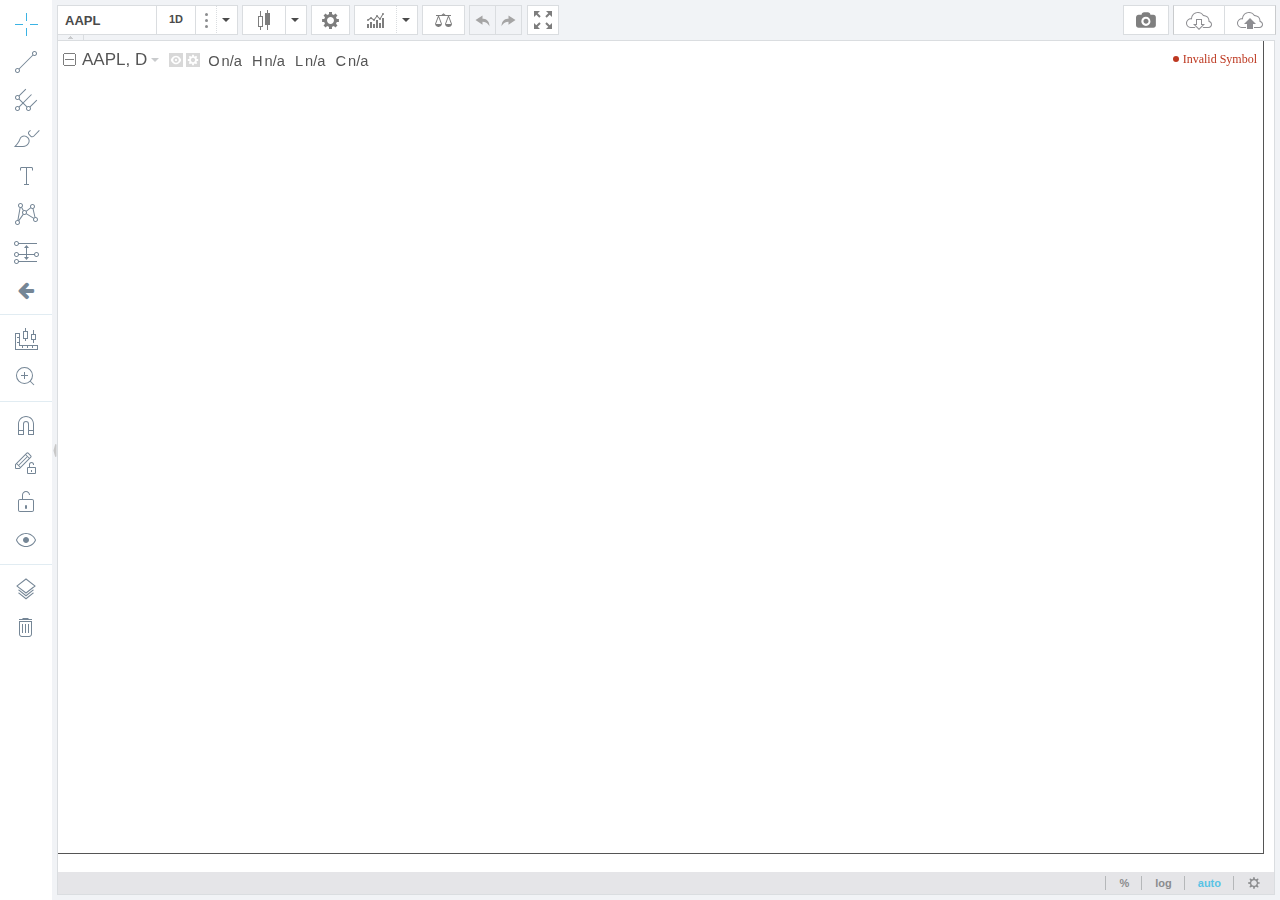
<file: tradingview/index.html>
<!DOCTYPE HTML>
<html>
	<head>

		<title>TradingView Charting Library demo</title>

		<!-- Fix for iOS Safari zooming bug -->
		<meta name="viewport" content="width=device-width,initial-scale=1.0,maximum-scale=1.0,minimum-scale=1.0">
		<meta http-equiv="X-UA-Compatible" content="IE=Edge">

		<script type="text/javascript" src="charting_library/charting_library.min.js"></script>
		<script type="text/javascript" src="datafeeds/udf/dist/polyfills.js"></script>
		<script type="text/javascript" src="datafeeds/udf/dist/bundle.js"></script>

		<script type="text/javascript">

            function getParameterByName(name) {
                name = name.replace(/[\[]/, "\\[").replace(/[\]]/, "\\]");
                var regex = new RegExp("[\\?&]" + name + "=([^&#]*)"),
                        results = regex.exec(location.search);
                return results === null ? "" : decodeURIComponent(results[1].replace(/\+/g, " "));
            }

			TradingView.onready(function()
			{
				var widget = window.tvWidget = new TradingView.widget({
					// debug: true, // uncomment this line to see Library errors and warnings in the console
					fullscreen: true,
					symbol: 'AAPL',
					interval: 'D',
					container_id: "tv_chart_container",
					//	BEWARE: no trailing slash is expected in feed URL
					datafeed: new Datafeeds.UDFCompatibleDatafeed("https://demo_feed.tradingview.com"),
					library_path: "charting_library/",
					locale: getParameterByName('lang') || "en",
					//	Regression Trend-related functionality is not implemented yet, so it's hidden for a while
					drawings_access: { type: 'black', tools: [ { name: "Regression Trend" } ] },
					disabled_features: ["use_localstorage_for_settings"],
					enabled_features: ["study_templates"],
					charts_storage_url: 'http://saveload.tradingview.com',
                    charts_storage_api_version: "1.1",
					client_id: 'tradingview.com',
					user_id: 'public_user_id'
				});
			});

		</script>

	</head>

	<body style="margin:0px;">
		<div id="tv_chart_container"></div>
	</body>

</html>
</file>
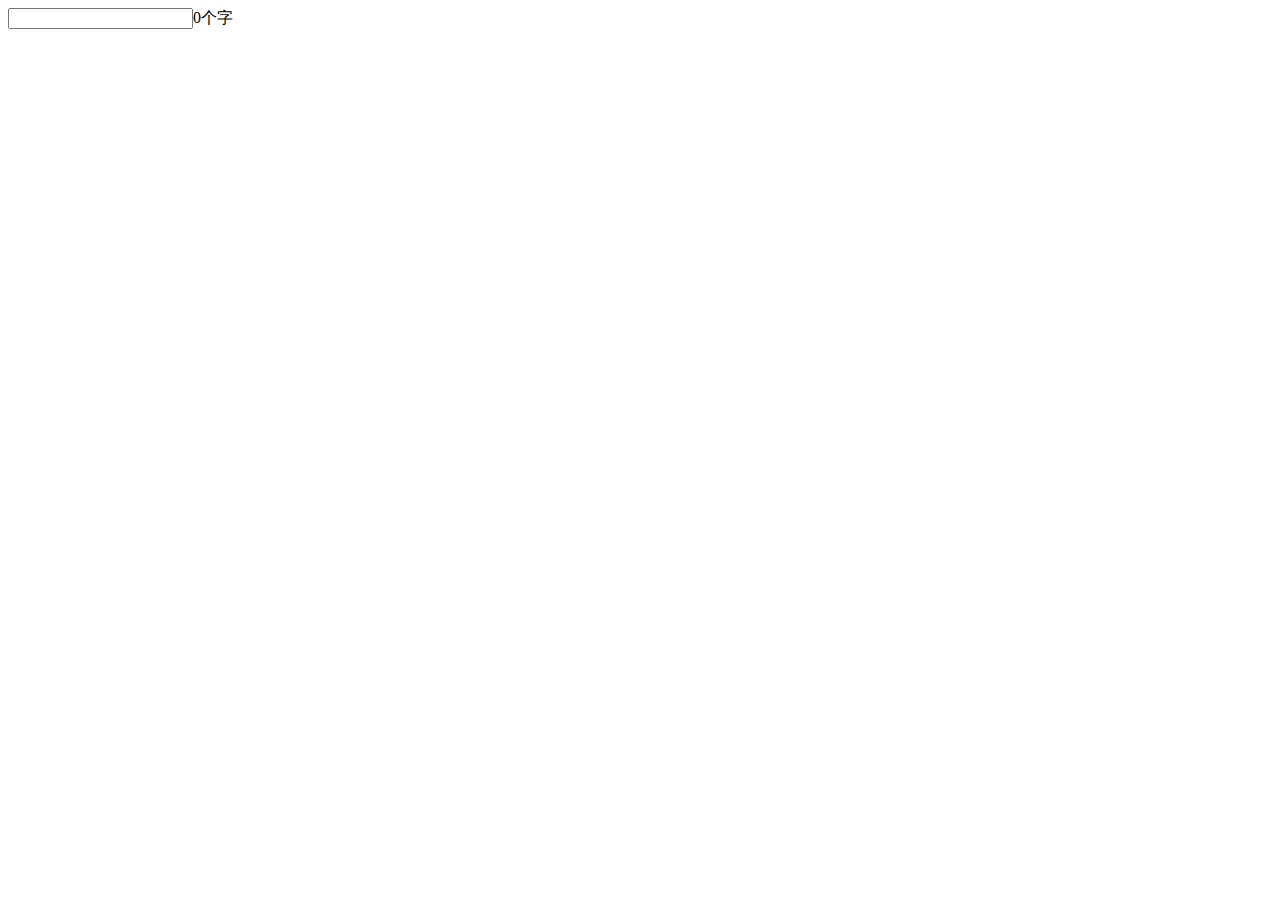
<file: package.html>
<!DOCTYPE html>
<html lang="en">
<head>
    <meta charset="utf-8">
    <title></title>
    <script type="text/javascript" src="http://code.jquery.com/jquery-1.9.1.min.js"></script>
</head>
<body>
<input type="text" id="J_input">
<script type="text/javascript">
//    $(function(){
//        var input = $('#J_input');
//        function getNum(){
//            var num = input.val().length;
//            return num;
//        }
//        //渲染元素
//        function render(){
//            var num = getNum();
//            var numRus = $("#numRes").length;
//            if(numRus == 0){
//                input.after("<span id='numRes'></span>");
//            }
//            $("#numRes").html(num+"个字");
//        }
//        //监听
//        input.on("keyup",function(){
//            render()
//        });
//        //初始化
//        render();
//    });
    var textCount = {
        input:null,
        init:function(config){
            this.input = $(config.id);
            this.bind();
            //这边范围对应的对象，可以实现链式调用
            return this;
        },
        bind:function() {
            var self = this;
            this.input.on("keyup", function () {
                self.render();
            })
        },
        render:function(){//初始化
            var num = this.getNum();
            var numRus = $("#numRes").length;
            if(numRus == 0){
                this.input.after("<span id='numRes'></span>");
            }
            $("#numRes").html(num+"个字");
        },
        getNum:function(){
            var num = this.input.val().length;
            return num;
        }
    };
    $(function(){
        textCount.init({id:"#J_input"}).render();
    })
</script>
</body>
</html>
</file>
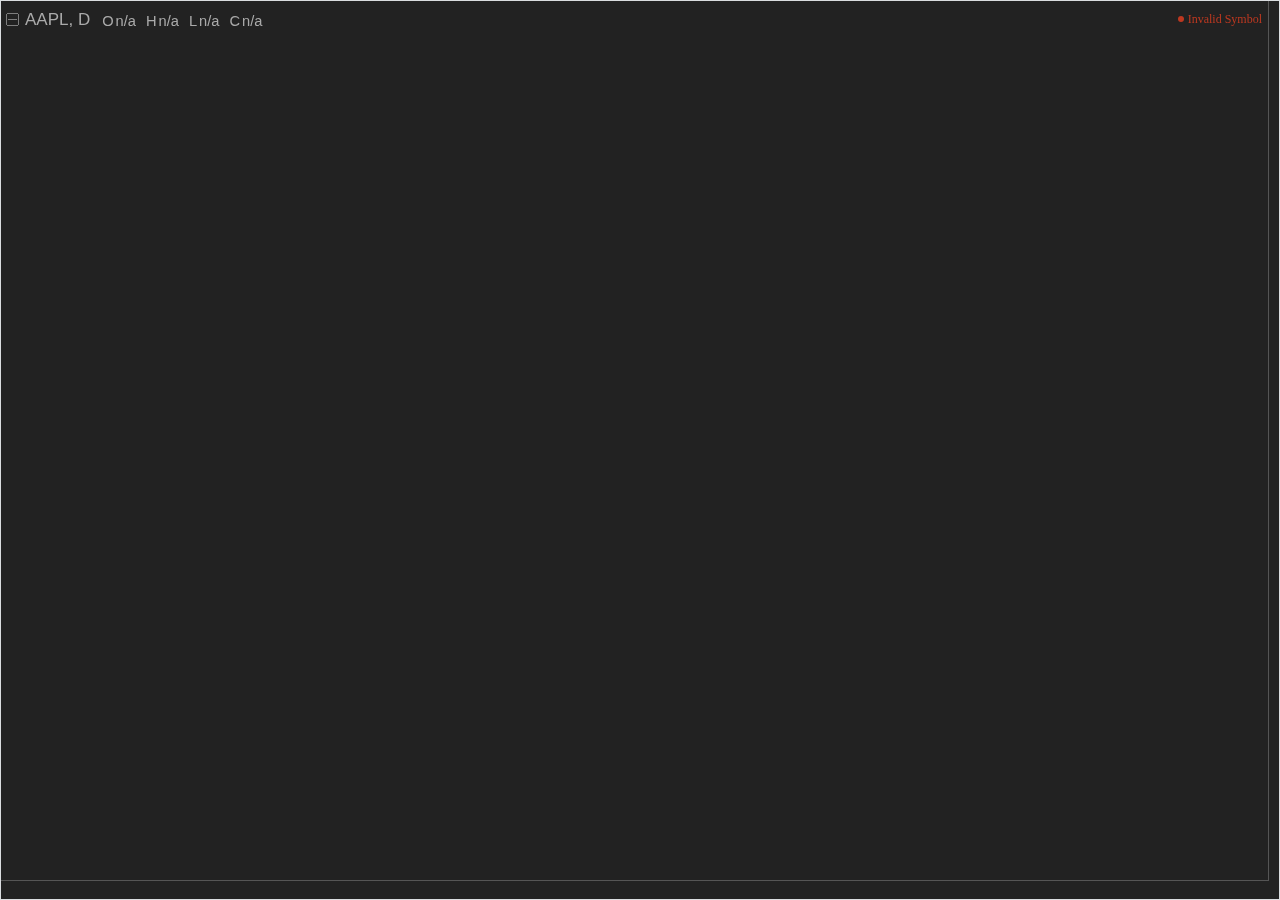
<file: tradingview/mobile_black.html>
<!DOCTYPE html>
<html>
	<head>

		<title>TradingView Charting Library demo -- Mobile (black)</title>

		<!-- Fix for iOS Safari zooming bug -->
		<meta name="viewport" content="width=device-width,initial-scale=1.0,maximum-scale=1.0,minimum-scale=1.0">
		<meta http-equiv="X-UA-Compatible" content="IE=Edge">

		<script type="text/javascript" src="charting_library/charting_library.min.js"></script>
		<script type="text/javascript" src="datafeeds/udf/dist/polyfills.js"></script>
		<script type="text/javascript" src="datafeeds/udf/dist/bundle.js"></script>

		<script type="text/javascript">

			function getParameterByName(name) {
			    name = name.replace(/[\[]/, "\\[").replace(/[\]]/, "\\]");
			    var regex = new RegExp("[\\?&]" + name + "=([^&#]*)"),
			            results = regex.exec(location.search);
			    return results === null ? "" : decodeURIComponent(results[1].replace(/\+/g, " "));
			}

			TradingView.onready(function()
			{
				var widget = new TradingView.widget({
					fullscreen: true,
					symbol: 'AAPL',
					interval: 'D',
					container_id: "tv_chart_container",
					//	BEWARE: no trailing slash is expected in feed URL
					datafeed: new Datafeeds.UDFCompatibleDatafeed("https://demo_feed.tradingview.com"),
					library_path: "charting_library/",
					locale: getParameterByName('lang') || "en",
					//	Regression Trend-related functionality is not implemented yet, so it's hidden for a while
					drawings_access: { type: 'black', tools: [ { name: "Regression Trend" } ] },
					disabled_features: ["use_localstorage_for_settings"],
					preset: "mobile",
					overrides: {
						"paneProperties.background": "#222222",
                        "paneProperties.vertGridProperties.color": "#454545",
                        "paneProperties.horzGridProperties.color": "#454545",
						"symbolWatermarkProperties.transparency": 90,
						"scalesProperties.textColor" : "#AAA"
					}
				});
			})

		</script>

	</head>

	<body style="margin:0px;">
		<div id="tv_chart_container"></div>
	</body>

</html>
</file>
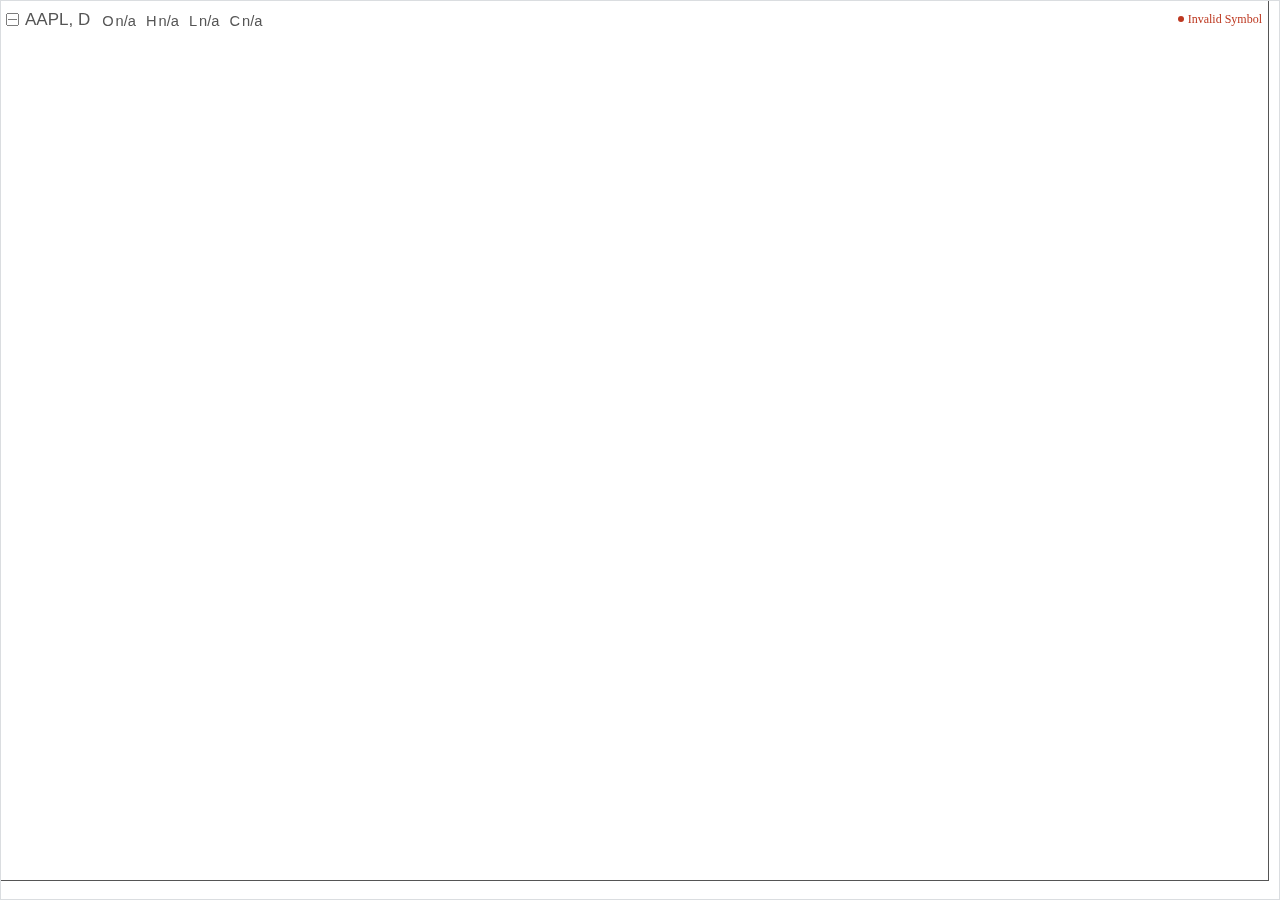
<file: tradingview/mobile_white.html>
<!DOCTYPE html>
<html>
	<head>

		<title>TradingView Charting Library demo -- Mobile (white)</title>

		<!-- Fix for iOS Safari zooming bug -->
		<meta name="viewport" content="width=device-width,initial-scale=1.0,maximum-scale=1.0,minimum-scale=1.0">
		<meta http-equiv="X-UA-Compatible" content="IE=Edge">

		<script type="text/javascript" src="charting_library/charting_library.min.js"></script>
		<script type="text/javascript" src="datafeeds/udf/dist/polyfills.js"></script>
		<script type="text/javascript" src="datafeeds/udf/dist/bundle.js"></script>

		<script type="text/javascript">

			TradingView.onready(function()
			{
				var widget = new TradingView.widget({
					fullscreen: true,
					symbol: 'AAPL',
					interval: 'D',
					container_id: "tv_chart_container",
					//	BEWARE: no trailing slash is expected in feed URL
					datafeed: new Datafeeds.UDFCompatibleDatafeed("https://demo_feed.tradingview.com"),
					library_path: "charting_library/",
					locale: "en",
					//	Regression Trend-related functionality is not implemented yet, so it's hidden for a while
					drawings_access: { type: 'black', tools: [ { name: "Regression Trend" } ] },
					disabled_features: ["use_localstorage_for_settings"],
					preset: "mobile"
				});
			})

		</script>

	</head>

	<body style="margin:0px;">
		<div id="tv_chart_container"></div>
	</body>

</html>
</file>
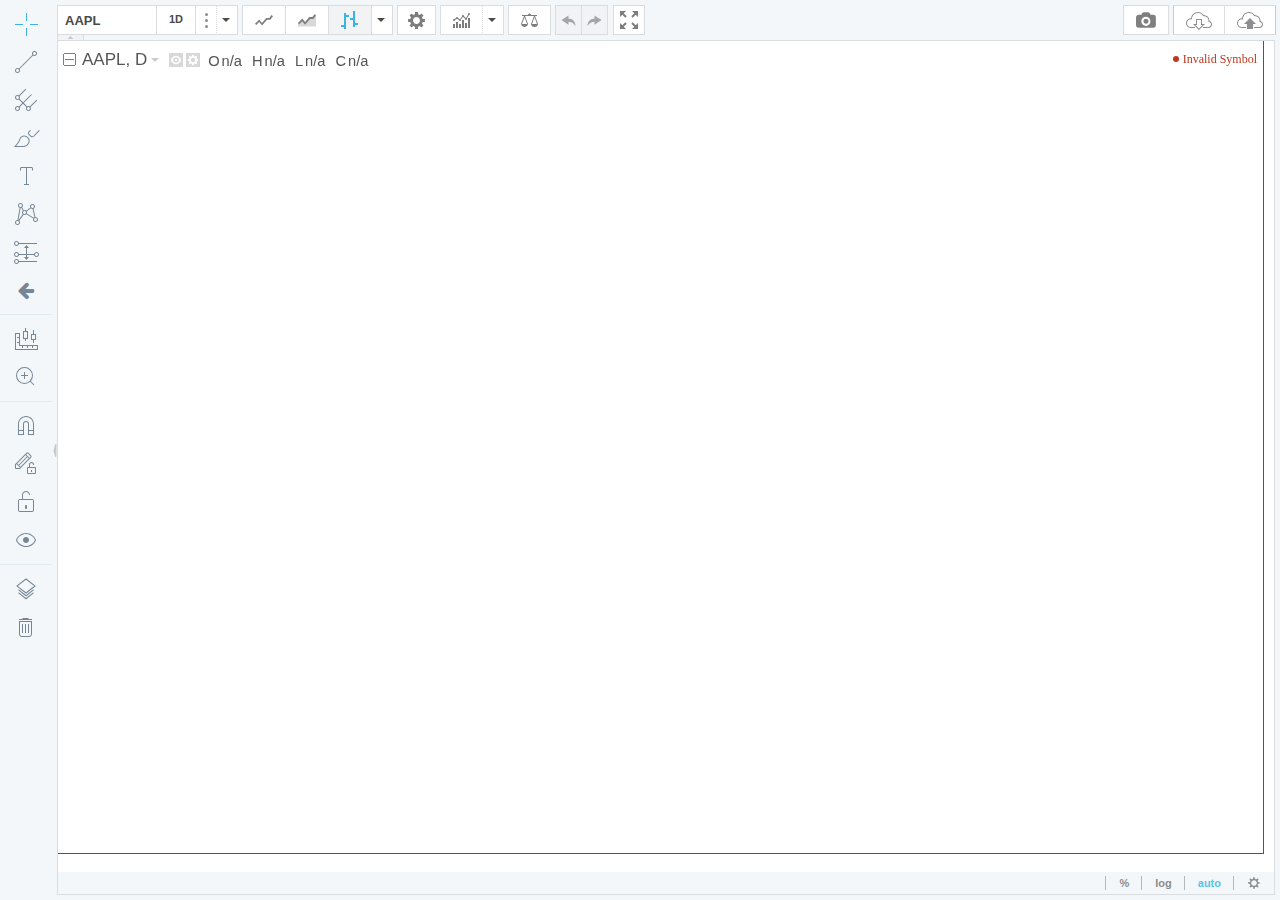
<file: tradingview/test.html>
<!DOCTYPE html>
<html>
	<head>

		<title>TradingView Charting Library demo -- testing mess</title>

		<!-- Fix for iOS Safari zooming bug -->
		<meta name="viewport" content="width=device-width,initial-scale=1.0,maximum-scale=1.0,minimum-scale=1.0">
		<meta http-equiv="X-UA-Compatible" content="IE=Edge">

		<script type="text/javascript" src="charting_library/charting_library.min.js"></script>
		<script type="text/javascript" src="datafeeds/udf/dist/polyfills.js"></script>
		<script type="text/javascript" src="datafeeds/udf/dist/bundle.js"></script>

		<script type="text/javascript">

			var referenceChart = {"layout":"s","charts":[{"panes":[{"sources":[{"type":"MainSeries","id":"cd230b4c-d534-4aac-85f0-78a9238e6aa9","state":{"style":1,"esdShowDividends":true,"esdShowSplits":true,"esdShowEarnings":true,"esdShowBreaks":false,"esdBreaksStyle":{"color":"#E2745B","style":2,"width":1},"esdFlagSize":2,"showCountdown":true,"showInDataWindow":true,"showLastValue":true,"visible":true,"silentIntervalChange":false,"showPriceLine":true,"priceLineWidth":1,"lockScale":false,"minTick":"default","extendedHours":false,"sessVis":false,"candleStyle":{"upColor":"#6ba583","downColor":"#d75442","drawWick":true,"drawBorder":true,"borderColor":"#378658","borderUpColor":"#225437","borderDownColor":"#5b1a13","wickColor":"#737375","barColorsOnPrevClose":false},"hollowCandleStyle":{"upColor":"#6ba583","downColor":"#d75442","drawWick":true,"drawBorder":true,"borderColor":"#378658","borderUpColor":"#225437","borderDownColor":"#5b1a13","wickColor":"#737375"},"haStyle":{"upColor":"#6ba583","downColor":"#d75442","drawWick":true,"drawBorder":true,"borderColor":"#378658","borderUpColor":"#225437","borderDownColor":"#5b1a13","wickColor":"#737375","barColorsOnPrevClose":false},"barStyle":{"upColor":"#6ba583","downColor":"#d75442","barColorsOnPrevClose":false,"dontDrawOpen":false},"lineStyle":{"color":"#3C78D8","linestyle":0,"linewidth":1,"priceSource":"close","styleType":2},"areaStyle":{"color1":"#606090","color2":"#01F6F5","linecolor":"#0094FF","linestyle":0,"linewidth":1,"priceSource":"close","transparency":50},"priceAxisProperties":{"autoScale":true,"autoScaleDisabled":false,"percentage":false,"percentageDisabled":false,"log":false,"logDisabled":false,"showSymbolLabels":false},"renkoStyle":{"upColor":"#6ba583","downColor":"#d75442","borderUpColor":"#225437","borderDownColor":"#5b1a13","upColorProjection":"#4ad6be","downColorProjection":"#d649cf","borderUpColorProjection":"#225437","borderDownColorProjection":"#5b1a13","inputs":{"source":"close","boxSize":3,"style":"ATR","atrLength":14},"inputInfo":{"source":{"name":"Source"},"boxSize":{"name":"Box size"},"style":{"name":"Style"},"atrLength":{"name":"ATR Length"}}},"pbStyle":{"upColor":"#6ba583","downColor":"#d75442","borderUpColor":"#225437","borderDownColor":"#5b1a13","upColorProjection":"#4ad6be","downColorProjection":"#d649cf","borderUpColorProjection":"#225437","borderDownColorProjection":"#5b1a13","inputs":{"source":"close","lb":3},"inputInfo":{"source":{"name":"Source"},"lb":{"name":"Number of line"}}},"kagiStyle":{"upColor":"#6ba583","downColor":"#d75442","upColorProjection":"#4ad6be","downColorProjection":"#d649cf","inputs":{"source":"close","reversalAmount":1},"inputInfo":{"source":{"name":"Source"},"reversalAmount":{"name":"Reversal amount"}}},"pnfStyle":{"upColor":"#6ba583","downColor":"#d75442","upColorProjection":"#4ad6be","downColorProjection":"#d649cf","inputs":{"sources":"HL","reversalAmount":3,"boxSize":1,"style":"ATR","atrLength":14},"inputInfo":{"sources":{"name":"Source"},"boxSize":{"name":"Box size"},"reversalAmount":{"name":"Reversal amount"},"style":{"name":"Style"},"atrLength":{"name":"ATR Length"}}},"symbol":"NasdaqNM:AAPL","timeframe":"","onWidget":false,"interval":"D","shortName":"AAPL"},"zorder":-1},{"type":"Study","id":"546650f5-c32f-4eb6-8770-c304e5bb3e4d","state":{"styles":{"vol":{"linestyle":0,"linewidth":1,"plottype":5,"trackPrice":false,"transparency":65,"visible":true,"color":"#000080","histogramBase":0,"joinPoints":false,"title":"Volume MA"},"vol_ma":{"linestyle":0,"linewidth":1,"plottype":4,"trackPrice":false,"transparency":65,"visible":true,"color":"#0496FF","histogramBase":0,"joinPoints":false,"title":"Volume"}},"precision":"default","palettes":{"volumePalette":{"colors":{"0":{"color":"#FF0000","width":1,"style":0,"name":"Color 0"},"1":{"color":"#008000","width":1,"style":0,"name":"Color 1"}}}},"inputs":{"0":{"id":"showMA","name":"showMA","defval":false,"type":"bool"},"showMA":true},"bands":{},"area":{},"graphics":{},"showInDataWindow":true,"showLastValue":true,"visible":true,"showStudyArguments":true,"plots":{"0":{"id":"vol","type":"line"},"1":{"id":"volumePalette","palette":"volumePalette","target":"vol","type":"colorer"},"2":{"id":"vol_ma","type":"line"}},"_metainfoVersion":15,"isTVScript":false,"isTVScriptStub":false,"is_hidden_study":false,"transparency":65,"description":"Volume","shortDescription":"Volume","is_price_study":false,"id":"Volume@tv-basicstudies","shortId":"Volume","packageId":"tv-basicstudies","version":"1","fullId":"Volume@tv-basicstudies-1","productId":"tv-basicstudies","name":"Volume@tv-basicstudies"},"zorder":-2,"metaInfo":{"palettes":{"volumePalette":{"colors":{"0":{"name":"Color 0"},"1":{"name":"Color 1"}}}},"inputs":[{"id":"showMA","name":"showMA","defval":false,"type":"bool"}],"plots":[{"id":"vol","type":"line"},{"id":"volumePalette","palette":"volumePalette","target":"vol","type":"colorer"},{"id":"vol_ma","type":"line"}],"graphics":{},"defaults":{"styles":{"vol":{"linestyle":0,"linewidth":1,"plottype":5,"trackPrice":false,"transparency":65,"visible":true,"color":"#000080"},"vol_ma":{"linestyle":0,"linewidth":1,"plottype":4,"trackPrice":false,"transparency":65,"visible":true,"color":"#0496FF"}},"precision":0,"palettes":{"volumePalette":{"colors":{"0":{"color":"#FF0000","width":1,"style":0},"1":{"color":"#008000","width":1,"style":0}}}},"inputs":{"showMA":true}},"_metainfoVersion":15,"isTVScript":false,"isTVScriptStub":false,"is_hidden_study":false,"transparency":65,"styles":{"vol":{"title":"Volume MA","histogramBase":0},"vol_ma":{"title":"Volume","histogramBase":0}},"description":"Volume","shortDescription":"Volume","is_price_study":false,"id":"Volume@tv-basicstudies-1","shortId":"Volume","packageId":"tv-basicstudies","version":"1","fullId":"Volume@tv-basicstudies-1","productId":"tv-basicstudies","name":"Volume@tv-basicstudies"}},{"type":"LineToolTrendLine","id":"50c72b6a-f18d-4381-8c0e-7132e750e222","state":{"clonable":true,"linecolor":"#ff0000","linewidth":4,"linestyle":0,"extendLeft":false,"extendRight":false,"leftEnd":0,"rightEnd":0,"font":"Verdana","textcolor":"#157760","fontsize":12,"bold":false,"italic":false,"snapTo45Degrees":true,"alwaysShowStats":false,"showPriceRange":false,"showBarsRange":false,"showDateTimeRange":false,"showDistance":false,"showAngle":false,"frozen":false,"visible":true,"symbol":"NasdaqNM:AAPL","symbolInfo":{"listed_exchange":{},"short_name":"AAPL"},"interval":"D"},"points":[{"time_t":1407402000,"offset":0,"price":16.54324809951624},{"time_t":1408525200,"offset":0,"price":16.68677263303386}],"zorder":-3,"ownerSource":"cd230b4c-d534-4aac-85f0-78a9238e6aa9"},{"type":"LineToolTrendLine","id":"31c823ba-d91f-402d-8ec5-d002764db616","state":{"clonable":true,"linecolor":"#159980","linewidth":4,"linestyle":0,"extendLeft":false,"extendRight":false,"leftEnd":0,"rightEnd":0,"font":"Verdana","textcolor":"#157760","fontsize":12,"bold":false,"italic":false,"snapTo45Degrees":true,"alwaysShowStats":false,"showPriceRange":false,"showBarsRange":false,"showDateTimeRange":false,"showDistance":false,"showAngle":false,"frozen":false,"visible":true,"symbol":"NasdaqNM:AAPL","symbolInfo":{"listed_exchange":{},"short_name":"AAPL"},"interval":"D"},"points":[{"time_t":1408525200,"offset":0,"price":16.689205252246026},{"time_t":1409821200,"offset":0,"price":17.348445058742225}],"zorder":-4,"ownerSource":"cd230b4c-d534-4aac-85f0-78a9238e6aa9"},{"type":"LineToolTrendLine","id":"6a08c404-87bf-4e8f-ad49-314eb6fce6aa","state":{"clonable":true,"linecolor":"#ff0000","linewidth":4,"linestyle":0,"extendLeft":false,"extendRight":false,"leftEnd":0,"rightEnd":0,"font":"Verdana","textcolor":"#157760","fontsize":12,"bold":false,"italic":false,"snapTo45Degrees":true,"alwaysShowStats":false,"showPriceRange":false,"showBarsRange":false,"showDateTimeRange":false,"showDistance":false,"showAngle":false,"frozen":false,"visible":true,"symbol":"NasdaqNM:AAPL","symbolInfo":{"listed_exchange":{},"short_name":"AAPL"},"interval":"D"},"points":[{"time_t":1410426000,"offset":0,"price":16.830297166551485},{"time_t":1408698000,"offset":0,"price":16.241603317208018}],"zorder":-5,"ownerSource":"cd230b4c-d534-4aac-85f0-78a9238e6aa9"},{"type":"LineToolTrendLine","id":"06643592-a0a3-46c0-8714-848efc7c90df","state":{"clonable":true,"linecolor":"#159980","linewidth":4,"linestyle":0,"extendLeft":false,"extendRight":false,"leftEnd":0,"rightEnd":0,"font":"Verdana","textcolor":"#157760","fontsize":12,"bold":false,"italic":false,"snapTo45Degrees":true,"alwaysShowStats":false,"showPriceRange":false,"showBarsRange":false,"showDateTimeRange":false,"showDistance":false,"showAngle":false,"frozen":false,"visible":true,"symbol":"NasdaqNM:AAPL","symbolInfo":{"listed_exchange":{},"short_name":"AAPL"},"interval":"D"},"points":[{"time_t":1407488400,"offset":0,"price":15.60912232204561},{"time_t":1408698000,"offset":0,"price":16.246468555632344}],"zorder":-6,"ownerSource":"cd230b4c-d534-4aac-85f0-78a9238e6aa9"},{"type":"Study","id":"aef08fdc-2f28-4279-8552-2ac6afb4c267","state":{"styles":{"plot_0":{"linestyle":0,"linewidth":1,"plottype":0,"trackPrice":false,"transparency":35,"visible":true,"color":"#FF0000","histogramBase":0,"joinPoints":false,"title":"Short"},"plot_1":{"linestyle":0,"linewidth":1,"plottype":0,"trackPrice":false,"transparency":35,"visible":true,"color":"#008000","histogramBase":0,"joinPoints":false,"title":"Long"},"plot_2":{"linestyle":0,"linewidth":4,"plottype":3,"trackPrice":false,"transparency":35,"visible":true,"color":"#000080","histogramBase":0,"joinPoints":false,"title":"Crosses"}},"precision":"default","inputs":{"0":{"id":"in_0","name":"Short","defval":9,"type":"integer","min":1,"max":1000000000000},"1":{"id":"in_1","name":"Long","defval":26,"type":"integer","min":1,"max":1000000000000},"in_0":9,"in_1":26},"palettes":{},"bands":{},"area":{},"graphics":{},"showInDataWindow":true,"showLastValue":true,"visible":true,"showStudyArguments":true,"plots":{"0":{"id":"plot_0","type":"line"},"1":{"id":"plot_1","type":"line"},"2":{"id":"plot_2","type":"line"}},"_metainfoVersion":23,"isTVScript":false,"isTVScriptStub":false,"is_hidden_study":false,"description":"MA Cross","shortDescription":"MA Cross","is_price_study":true,"id":"MA Cross@tv-basicstudies","shortId":"MA Cross","packageId":"tv-basicstudies","version":"1","fullId":"MA Cross@tv-basicstudies-1","productId":"tv-basicstudies","name":"MA Cross@tv-basicstudies"},"zorder":-7,"metaInfo":{"palettes":{},"inputs":[{"id":"in_0","name":"Short","defval":9,"type":"integer","min":1,"max":1000000000000},{"id":"in_1","name":"Long","defval":26,"type":"integer","min":1,"max":1000000000000}],"plots":[{"id":"plot_0","type":"line"},{"id":"plot_1","type":"line"},{"id":"plot_2","type":"line"}],"graphics":{},"defaults":{"styles":{"plot_0":{"linestyle":0,"linewidth":1,"plottype":0,"trackPrice":false,"transparency":35,"visible":true,"color":"#FF0000"},"plot_1":{"linestyle":0,"linewidth":1,"plottype":0,"trackPrice":false,"transparency":35,"visible":true,"color":"#008000"},"plot_2":{"linestyle":0,"linewidth":4,"plottype":3,"trackPrice":false,"transparency":35,"visible":true,"color":"#000080"}},"precision":4,"inputs":{"in_0":9,"in_1":26}},"_metainfoVersion":23,"isTVScript":false,"isTVScriptStub":false,"is_hidden_study":false,"styles":{"plot_0":{"title":"Short","histogramBase":0,"joinPoints":false},"plot_1":{"title":"Long","histogramBase":0,"joinPoints":false},"plot_2":{"title":"Crosses","histogramBase":0,"joinPoints":false}},"description":"MA Cross","shortDescription":"MA Cross","is_price_study":true,"id":"MA Cross@tv-basicstudies-1","shortId":"MA Cross","packageId":"tv-basicstudies","version":"1","fullId":"MA Cross@tv-basicstudies-1","productId":"tv-basicstudies","name":"MA Cross@tv-basicstudies"}},{"type":"LineToolParallelChannel","id":"25ee6f22-31c8-4b2d-bf95-639764fdca65","state":{"clonable":true,"linecolor":"#773499","linewidth":1,"linestyle":0,"extendLeft":false,"extendRight":false,"fillBackground":true,"backgroundColor":"#b4a7d6","transparency":50,"showMidline":false,"midlinecolor":"#773499","midlinewidth":1,"midlinestyle":2,"frozen":false,"visible":true,"symbol":"NasdaqNM:AAPL","symbolInfo":{"listed_exchange":{},"short_name":"AAPL"},"interval":"D"},"points":[{"time_t":1404378000,"offset":0,"price":15.159939024390244},{"time_t":1406106000,"offset":0,"price":17.453841463414633},{"time_t":1404378000,"offset":0,"price":14.30262195121951}],"zorder":-8,"ownerSource":"cd230b4c-d534-4aac-85f0-78a9238e6aa9","priceOffset":-0.8573170731707336}],"leftAxisState":{"m_priceRange":{"m_minValue":-0.5,"m_maxValue":0.5},"m_isAutoScale":true,"m_isPercentage":false,"m_isLog":false,"m_height":402,"m_topMargin":0.05,"m_bottomMargin":0.05,"m_showSymbolLabels":false},"leftAxisSources":[],"rightAxisState":{"m_priceRange":{"m_minValue":13.18,"m_maxValue":17.36},"m_isAutoScale":true,"m_isPercentage":false,"m_isLog":false,"m_height":402,"m_topMargin":0.05,"m_bottomMargin":0.05,"m_showSymbolLabels":false},"rightAxisSources":["cd230b4c-d534-4aac-85f0-78a9238e6aa9","50c72b6a-f18d-4381-8c0e-7132e750e222","31c823ba-d91f-402d-8ec5-d002764db616","6a08c404-87bf-4e8f-ad49-314eb6fce6aa","06643592-a0a3-46c0-8714-848efc7c90df","aef08fdc-2f28-4279-8552-2ac6afb4c267","25ee6f22-31c8-4b2d-bf95-639764fdca65"],"overlayPriceScales":{"546650f5-c32f-4eb6-8770-c304e5bb3e4d":{"m_priceRange":{"m_minValue":0,"m_maxValue":54283500},"m_isAutoScale":true,"m_isPercentage":false,"m_isLog":false,"m_height":402,"m_topMargin":0.75,"m_bottomMargin":0,"m_showSymbolLabels":false}},"stretchFactor":2000,"mainSourceId":"cd230b4c-d534-4aac-85f0-78a9238e6aa9"},{"sources":[{"type":"Study","id":"2812d462-e5ee-4805-96e9-c530fb01e6ae","state":{"styles":{"plot_0":{"linestyle":0,"linewidth":1,"plottype":0,"trackPrice":false,"transparency":35,"visible":true,"color":"#FF6A00","histogramBase":0,"joinPoints":false,"title":"Upper"},"plot_1":{"linestyle":0,"linewidth":1,"plottype":0,"trackPrice":false,"transparency":35,"visible":true,"color":"#0094FF","histogramBase":0,"joinPoints":false,"title":"Lower"}},"precision":"default","inputs":{"0":{"id":"in_0","name":"length","defval":14,"type":"integer","min":1,"max":1000000000000},"in_0":14},"palettes":{},"bands":{},"area":{},"graphics":{},"showInDataWindow":true,"showLastValue":true,"visible":true,"showStudyArguments":true,"plots":{"0":{"id":"plot_0","type":"line"},"1":{"id":"plot_1","type":"line"}},"_metainfoVersion":23,"isTVScript":false,"isTVScriptStub":false,"is_hidden_study":false,"description":"Aroon","shortDescription":"Aroon","is_price_study":false,"id":"Aroon@tv-basicstudies","shortId":"Aroon","packageId":"tv-basicstudies","version":"1","fullId":"Aroon@tv-basicstudies-1","productId":"tv-basicstudies","name":"Aroon@tv-basicstudies"},"zorder":-1,"metaInfo":{"palettes":{},"inputs":[{"id":"in_0","name":"length","defval":14,"type":"integer","min":1,"max":1000000000000}],"plots":[{"id":"plot_0","type":"line"},{"id":"plot_1","type":"line"}],"graphics":{},"defaults":{"styles":{"plot_0":{"linestyle":0,"linewidth":1,"plottype":0,"trackPrice":false,"transparency":35,"visible":true,"color":"#FF6A00"},"plot_1":{"linestyle":0,"linewidth":1,"plottype":0,"trackPrice":false,"transparency":35,"visible":true,"color":"#0094FF"}},"precision":4,"inputs":{"in_0":14}},"_metainfoVersion":23,"isTVScript":false,"isTVScriptStub":false,"is_hidden_study":false,"styles":{"plot_0":{"title":"Upper","histogramBase":0,"joinPoints":false},"plot_1":{"title":"Lower","histogramBase":0,"joinPoints":false}},"description":"Aroon","shortDescription":"Aroon","is_price_study":false,"id":"Aroon@tv-basicstudies-1","shortId":"Aroon","packageId":"tv-basicstudies","version":"1","fullId":"Aroon@tv-basicstudies-1","productId":"tv-basicstudies","name":"Aroon@tv-basicstudies"}}],"leftAxisState":{"m_priceRange":{"m_minValue":-0.5,"m_maxValue":0.5},"m_isAutoScale":true,"m_isPercentage":false,"m_isLog":false,"m_height":201,"m_topMargin":0.05,"m_bottomMargin":0.05,"m_showSymbolLabels":false},"leftAxisSources":[],"rightAxisState":{"m_priceRange":{"m_minValue":0,"m_maxValue":100},"m_isAutoScale":true,"m_isPercentage":false,"m_isLog":false,"m_height":201,"m_topMargin":0.05,"m_bottomMargin":0.05,"m_showSymbolLabels":false},"rightAxisSources":["2812d462-e5ee-4805-96e9-c530fb01e6ae"],"overlayPriceScales":{},"stretchFactor":1000,"mainSourceId":"2812d462-e5ee-4805-96e9-c530fb01e6ae"},{"sources":[{"type":"Study","id":"85fda86c-7a8a-4ecb-8066-336852fba636","state":{"styles":{"plot_0":{"linestyle":0,"linewidth":1,"plottype":1,"trackPrice":false,"transparency":35,"visible":true,"color":"#FF0000","histogramBase":0,"joinPoints":false,"title":"Histogram"},"plot_1":{"linestyle":0,"linewidth":1,"plottype":0,"trackPrice":false,"transparency":35,"visible":true,"color":"#0000FF","histogramBase":0,"joinPoints":false,"title":"MACD"},"plot_2":{"linestyle":0,"linewidth":1,"plottype":0,"trackPrice":false,"transparency":35,"visible":true,"color":"#FF0000","histogramBase":0,"joinPoints":false,"title":"Signal"}},"precision":"default","inputs":{"0":{"id":"in_0","name":"fastLength","defval":12,"type":"integer","min":1,"max":1000000000000},"1":{"id":"in_1","name":"slowLength","defval":26,"type":"integer","min":1,"max":1000000000000},"2":{"id":"in_2","name":"signalLength","defval":9,"type":"integer","min":1,"max":1000000000000},"in_0":12,"in_1":26,"in_2":9},"palettes":{},"bands":{},"area":{},"graphics":{},"showInDataWindow":true,"showLastValue":true,"visible":true,"showStudyArguments":true,"plots":{"0":{"id":"plot_0","type":"line"},"1":{"id":"plot_1","type":"line"},"2":{"id":"plot_2","type":"line"}},"_metainfoVersion":23,"isTVScript":false,"isTVScriptStub":false,"is_hidden_study":false,"description":"Moving Average Convergence/Divergence","shortDescription":"MACD","is_price_study":false,"id":"Moving Average Convergence/Divergence@tv-basicstudies","shortId":"Moving Average Convergence/Divergence","packageId":"tv-basicstudies","version":"1","fullId":"Moving Average Convergence/Divergence@tv-basicstudies-1","productId":"tv-basicstudies","name":"Moving Average Convergence/Divergence@tv-basicstudies"},"zorder":-1,"metaInfo":{"palettes":{},"inputs":[{"id":"in_0","name":"fastLength","defval":12,"type":"integer","min":1,"max":1000000000000},{"id":"in_1","name":"slowLength","defval":26,"type":"integer","min":1,"max":1000000000000},{"id":"in_2","name":"signalLength","defval":9,"type":"integer","min":1,"max":1000000000000}],"plots":[{"id":"plot_0","type":"line"},{"id":"plot_1","type":"line"},{"id":"plot_2","type":"line"}],"graphics":{},"defaults":{"styles":{"plot_0":{"linestyle":0,"linewidth":1,"plottype":1,"trackPrice":false,"transparency":35,"visible":true,"color":"#FF0000"},"plot_1":{"linestyle":0,"linewidth":1,"plottype":0,"trackPrice":false,"transparency":35,"visible":true,"color":"#0000FF"},"plot_2":{"linestyle":0,"linewidth":1,"plottype":0,"trackPrice":false,"transparency":35,"visible":true,"color":"#FF0000"}},"precision":4,"inputs":{"in_0":12,"in_1":26,"in_2":9}},"_metainfoVersion":23,"isTVScript":false,"isTVScriptStub":false,"is_hidden_study":false,"styles":{"plot_0":{"title":"Histogram","histogramBase":0,"joinPoints":false},"plot_1":{"title":"MACD","histogramBase":0,"joinPoints":false},"plot_2":{"title":"Signal","histogramBase":0,"joinPoints":false}},"description":"Moving Average Convergence/Divergence","shortDescription":"MACD","is_price_study":false,"id":"Moving Average Convergence/Divergence@tv-basicstudies-1","shortId":"Moving Average Convergence/Divergence","packageId":"tv-basicstudies","version":"1","fullId":"Moving Average Convergence/Divergence@tv-basicstudies-1","productId":"tv-basicstudies","name":"Moving Average Convergence/Divergence@tv-basicstudies"}}],"leftAxisState":{"m_priceRange":{"m_minValue":-0.5,"m_maxValue":0.5},"m_isAutoScale":true,"m_isPercentage":false,"m_isLog":false,"m_height":201,"m_topMargin":0.05,"m_bottomMargin":0.05,"m_showSymbolLabels":false},"leftAxisSources":[],"rightAxisState":{"m_priceRange":{"m_minValue":-0.19489314851238426,"m_maxValue":0.6836151513925035},"m_isAutoScale":true,"m_isPercentage":false,"m_isLog":false,"m_height":201,"m_topMargin":0.05,"m_bottomMargin":0.05,"m_showSymbolLabels":false},"rightAxisSources":["85fda86c-7a8a-4ecb-8066-336852fba636"],"overlayPriceScales":{},"stretchFactor":1000,"mainSourceId":"85fda86c-7a8a-4ecb-8066-336852fba636"}],"timeScale":{"m_barSpacing":16.349546630354396,"m_rightOffset":2.9044817844617223},"chartProperties":{"paneProperties":{"background":"#ffffff","gridProperties":{"color":"#E6E6E6","style":0},"crossHairProperties":{"color":"#B7B7B7","style":2,"transparency":0,"width":1},"topMargin":5,"bottomMargin":5,"leftAxisProperties":{"autoScale":true,"autoScaleDisabled":false,"percentage":false,"percentageDisabled":false,"log":false,"logDisabled":false,"showSymbolLabels":false},"rightAxisProperties":{"autoScale":true,"autoScaleDisabled":false,"percentage":false,"percentageDisabled":false,"log":false,"logDisabled":false,"showSymbolLabels":false},"overlayPropreties":{"autoScale":true,"autoScaleDisabled":false,"percentage":false,"percentageDisabled":false,"log":false,"logDisabled":false,"showSymbolLabels":false}},"scalesProperties":{"showLeftScale":false,"showRightScale":true,"backgroundColor":"#ffffff","lineColor":"#555","textColor":"#555","scaleSeriesOnly":false}},"version":2,"timezone":"UTC"}]};

			var referenceChart2 = {"layout":"s","charts":[{"panes":[{"sources":[{"type":"MainSeries","id":"a53ffe99-d8dd-44e5-9dd2-0ad4712018dd","state":{"style":1,"esdShowDividends":true,"esdShowSplits":true,"esdShowEarnings":true,"esdShowBreaks":false,"esdBreaksStyle":{"color":"#E2745B","style":2,"width":1},"esdFlagSize":2,"showCountdown":true,"showInDataWindow":true,"showLastValue":true,"visible":true,"silentIntervalChange":false,"showPriceLine":true,"priceLineWidth":1,"lockScale":false,"minTick":"default","extendedHours":false,"sessVis":false,"candleStyle":{"upColor":"#6ba583","downColor":"#d75442","drawWick":true,"drawBorder":true,"borderColor":"#378658","borderUpColor":"#225437","borderDownColor":"#5b1a13","wickColor":"#737375","barColorsOnPrevClose":false},"hollowCandleStyle":{"upColor":"#6ba583","downColor":"#d75442","drawWick":true,"drawBorder":true,"borderColor":"#378658","borderUpColor":"#225437","borderDownColor":"#5b1a13","wickColor":"#737375"},"haStyle":{"upColor":"#6ba583","downColor":"#d75442","drawWick":true,"drawBorder":true,"borderColor":"#378658","borderUpColor":"#225437","borderDownColor":"#5b1a13","wickColor":"#737375","barColorsOnPrevClose":false},"barStyle":{"upColor":"#6ba583","downColor":"#d75442","barColorsOnPrevClose":false,"dontDrawOpen":false},"lineStyle":{"color":"#3C78D8","linestyle":0,"linewidth":1,"priceSource":"close","styleType":2},"areaStyle":{"color1":"#606090","color2":"#01F6F5","linecolor":"#0094FF","linestyle":0,"linewidth":1,"priceSource":"close","transparency":50},"priceAxisProperties":{"autoScale":true,"autoScaleDisabled":false,"percentage":false,"percentageDisabled":false,"log":false,"logDisabled":false,"showSymbolLabels":false},"renkoStyle":{"upColor":"#6ba583","downColor":"#d75442","borderUpColor":"#225437","borderDownColor":"#5b1a13","upColorProjection":"#4ad6be","downColorProjection":"#d649cf","borderUpColorProjection":"#225437","borderDownColorProjection":"#5b1a13","inputs":{"source":"close","boxSize":3,"style":"ATR","atrLength":14},"inputInfo":{"source":{"name":"Source"},"boxSize":{"name":"Box size"},"style":{"name":"Style"},"atrLength":{"name":"ATR Length"}}},"pbStyle":{"upColor":"#6ba583","downColor":"#d75442","borderUpColor":"#225437","borderDownColor":"#5b1a13","upColorProjection":"#4ad6be","downColorProjection":"#d649cf","borderUpColorProjection":"#225437","borderDownColorProjection":"#5b1a13","inputs":{"source":"close","lb":3},"inputInfo":{"source":{"name":"Source"},"lb":{"name":"Number of line"}}},"kagiStyle":{"upColor":"#6ba583","downColor":"#d75442","upColorProjection":"#4ad6be","downColorProjection":"#d649cf","inputs":{"source":"close","reversalAmount":1},"inputInfo":{"source":{"name":"Source"},"reversalAmount":{"name":"Reversal amount"}}},"pnfStyle":{"upColor":"#6ba583","downColor":"#d75442","upColorProjection":"#4ad6be","downColorProjection":"#d649cf","inputs":{"sources":"HL","reversalAmount":3,"boxSize":1,"style":"ATR","atrLength":14},"inputInfo":{"sources":{"name":"Source"},"boxSize":{"name":"Box size"},"reversalAmount":{"name":"Reversal amount"},"style":{"name":"Style"},"atrLength":{"name":"ATR Length"}}},"symbol":"NasdaqNM:AAPL","timeframe":"","onWidget":false,"interval":"D","shortName":"AAPL"},"zorder":-1},{"type":"Study","id":"49e81c50-29a7-412c-af84-29ffaa9a2d0b","state":{"styles":{"vol":{"linestyle":0,"linewidth":1,"plottype":5,"trackPrice":false,"transparency":65,"visible":true,"color":"#000080","histogramBase":0,"joinPoints":false,"title":"Volume MA"},"vol_ma":{"linestyle":0,"linewidth":1,"plottype":4,"trackPrice":false,"transparency":65,"visible":true,"color":"#0496FF","histogramBase":0,"joinPoints":false,"title":"Volume"}},"precision":"default","palettes":{"volumePalette":{"colors":{"0":{"color":"#FF0000","width":1,"style":0,"name":"Color 0"},"1":{"color":"#008000","width":1,"style":0,"name":"Color 1"}}}},"inputs":{"0":{"id":"showMA","name":"showMA","defval":false,"type":"bool"},"showMA":true},"bands":{},"area":{},"graphics":{},"showInDataWindow":true,"showLastValue":true,"visible":true,"showStudyArguments":true,"plots":{"0":{"id":"vol","type":"line"},"1":{"id":"volumePalette","palette":"volumePalette","target":"vol","type":"colorer"},"2":{"id":"vol_ma","type":"line"}},"_metainfoVersion":15,"isTVScript":false,"isTVScriptStub":false,"is_hidden_study":false,"transparency":65,"description":"Volume","shortDescription":"Volume","is_price_study":false,"id":"Volume@tv-basicstudies","shortId":"Volume","packageId":"tv-basicstudies","version":"1","fullId":"Volume@tv-basicstudies-1","productId":"tv-basicstudies","name":"Volume@tv-basicstudies"},"zorder":-2,"metaInfo":{"palettes":{"volumePalette":{"colors":{"0":{"name":"Color 0"},"1":{"name":"Color 1"}}}},"inputs":[{"id":"showMA","name":"showMA","defval":false,"type":"bool"}],"plots":[{"id":"vol","type":"line"},{"id":"volumePalette","palette":"volumePalette","target":"vol","type":"colorer"},{"id":"vol_ma","type":"line"}],"graphics":{},"defaults":{"styles":{"vol":{"linestyle":0,"linewidth":1,"plottype":5,"trackPrice":false,"transparency":65,"visible":true,"color":"#000080"},"vol_ma":{"linestyle":0,"linewidth":1,"plottype":4,"trackPrice":false,"transparency":65,"visible":true,"color":"#0496FF"}},"precision":0,"palettes":{"volumePalette":{"colors":{"0":{"color":"#FF0000","width":1,"style":0},"1":{"color":"#008000","width":1,"style":0}}}},"inputs":{"showMA":true}},"_metainfoVersion":15,"isTVScript":false,"isTVScriptStub":false,"is_hidden_study":false,"transparency":65,"styles":{"vol":{"title":"Volume MA","histogramBase":0},"vol_ma":{"title":"Volume","histogramBase":0}},"description":"Volume","shortDescription":"Volume","is_price_study":false,"id":"Volume@tv-basicstudies-1","shortId":"Volume","packageId":"tv-basicstudies","version":"1","fullId":"Volume@tv-basicstudies-1","productId":"tv-basicstudies","name":"Volume@tv-basicstudies"}},{"type":"Study","id":"00dfe526-bc98-447f-af9a-6c1b020ab97c","state":{"styles":{"plot_0":{"linestyle":0,"linewidth":1,"plottype":0,"trackPrice":false,"transparency":35,"visible":true,"color":"#FF0000","histogramBase":0,"joinPoints":false,"title":"Median"},"plot_1":{"linestyle":0,"linewidth":1,"plottype":0,"trackPrice":false,"transparency":35,"visible":true,"color":"#0000FF","histogramBase":0,"joinPoints":false,"title":"Upper"},"plot_2":{"linestyle":0,"linewidth":1,"plottype":0,"trackPrice":false,"transparency":35,"visible":true,"color":"#0000FF","histogramBase":0,"joinPoints":false,"title":"Lower"}},"precision":"default","filledAreasStyle":{"fill_0":{"color":"#000080","transparency":90,"visible":true}},"inputs":{"0":{"id":"in_0","name":"length","defval":20,"type":"integer","min":1,"max":1000000000000},"1":{"id":"in_1","name":"mult","defval":2,"type":"float","min":0.001,"max":50},"in_0":20,"in_1":2},"palettes":{},"bands":{},"area":{},"graphics":{},"showInDataWindow":true,"showLastValue":true,"visible":true,"showStudyArguments":true,"plots":{"0":{"id":"plot_0","type":"line"},"1":{"id":"plot_1","type":"line"},"2":{"id":"plot_2","type":"line"}},"_metainfoVersion":23,"isTVScript":false,"isTVScriptStub":false,"is_hidden_study":false,"description":"Bollinger Bands","shortDescription":"BB","is_price_study":true,"filledAreas":{"0":{"id":"fill_0","objAId":"plot_1","objBId":"plot_2","type":"plot_plot","title":"Plots Background"}},"id":"BB@tv-basicstudies","shortId":"BB","packageId":"tv-basicstudies","version":"1","fullId":"BB@tv-basicstudies-1","productId":"tv-basicstudies","name":"BB@tv-basicstudies"},"zorder":-3,"metaInfo":{"palettes":{},"inputs":[{"id":"in_0","name":"length","defval":20,"type":"integer","min":1,"max":1000000000000},{"id":"in_1","name":"mult","defval":2,"type":"float","min":0.001,"max":50}],"plots":[{"id":"plot_0","type":"line"},{"id":"plot_1","type":"line"},{"id":"plot_2","type":"line"}],"graphics":{},"defaults":{"styles":{"plot_0":{"linestyle":0,"linewidth":1,"plottype":0,"trackPrice":false,"transparency":35,"visible":true,"color":"#FF0000"},"plot_1":{"linestyle":0,"linewidth":1,"plottype":0,"trackPrice":false,"transparency":35,"visible":true,"color":"#0000FF"},"plot_2":{"linestyle":0,"linewidth":1,"plottype":0,"trackPrice":false,"transparency":35,"visible":true,"color":"#0000FF"}},"precision":4,"filledAreasStyle":{"fill_0":{"color":"#000080","transparency":90,"visible":true}},"inputs":{"in_0":20,"in_1":2}},"_metainfoVersion":23,"isTVScript":false,"isTVScriptStub":false,"is_hidden_study":false,"styles":{"plot_0":{"title":"Median","histogramBase":0,"joinPoints":false},"plot_1":{"title":"Upper","histogramBase":0,"joinPoints":false},"plot_2":{"title":"Lower","histogramBase":0,"joinPoints":false}},"description":"Bollinger Bands","shortDescription":"BB","is_price_study":true,"filledAreas":[{"id":"fill_0","objAId":"plot_1","objBId":"plot_2","type":"plot_plot","title":"Plots Background"}],"id":"BB@tv-basicstudies-1","shortId":"BB","packageId":"tv-basicstudies","version":"1","fullId":"BB@tv-basicstudies-1","productId":"tv-basicstudies","name":"BB@tv-basicstudies"}},{"type":"Study","id":"67661ca9-874f-46fe-bf04-f9a8a0de28c2","state":{"styles":{"plot_0":{"linestyle":0,"linewidth":1,"plottype":0,"trackPrice":false,"transparency":35,"visible":true,"color":"#000080","histogramBase":0,"joinPoints":false,"title":"Plot"}},"precision":"default","inputs":{"0":{"id":"in_0","name":"length","defval":9,"type":"integer","min":1,"max":1000000000000},"in_0":9},"palettes":{},"bands":{},"area":{},"graphics":{},"showInDataWindow":true,"showLastValue":true,"visible":true,"showStudyArguments":true,"plots":{"0":{"id":"plot_0","type":"line"}},"_metainfoVersion":23,"isTVScript":false,"isTVScriptStub":false,"is_hidden_study":false,"description":"Hull MA","shortDescription":"HMA","is_price_study":true,"id":"Hull MA@tv-basicstudies","shortId":"Hull MA","packageId":"tv-basicstudies","version":"1","fullId":"Hull MA@tv-basicstudies-1","productId":"tv-basicstudies","name":"Hull MA@tv-basicstudies"},"zorder":-4,"metaInfo":{"palettes":{},"inputs":[{"id":"in_0","name":"length","defval":9,"type":"integer","min":1,"max":1000000000000}],"plots":[{"id":"plot_0","type":"line"}],"graphics":{},"defaults":{"styles":{"plot_0":{"linestyle":0,"linewidth":1,"plottype":0,"trackPrice":false,"transparency":35,"visible":true,"color":"#000080"}},"precision":4,"inputs":{"in_0":9}},"_metainfoVersion":23,"isTVScript":false,"isTVScriptStub":false,"is_hidden_study":false,"styles":{"plot_0":{"title":"Plot","histogramBase":0,"joinPoints":false}},"description":"Hull MA","shortDescription":"HMA","is_price_study":true,"id":"Hull MA@tv-basicstudies-1","shortId":"Hull MA","packageId":"tv-basicstudies","version":"1","fullId":"Hull MA@tv-basicstudies-1","productId":"tv-basicstudies","name":"Hull MA@tv-basicstudies"}},{"type":"LineToolBrush","id":"2a3a1752-1ccc-44df-ac81-7c0ab08e9b7f","state":{"clonable":true,"linecolor":"#353535","linewidth":2,"linestyle":0,"smooth":5,"fillBackground":false,"backgroundColor":"#153899","transparency":50,"frozen":false,"visible":true,"symbol":"NasdaqNM:AAPL","symbolInfo":{"listed_exchange":{},"short_name":"AAPL"},"interval":"D"},"points":[{"time_t":1483390800,"offset":28,"price":153.69514443994777},{"time_t":1483390800,"offset":27,"price":153.0949750679611},{"time_t":1483390800,"offset":27,"price":152.64484803897108},{"time_t":1483390800,"offset":26,"price":152.19472100998127},{"time_t":1483390800,"offset":25,"price":151.59455163799458},{"time_t":1483390800,"offset":24,"price":150.9943822660079},{"time_t":1483390800,"offset":23,"price":150.5442552370181},{"time_t":1483390800,"offset":22,"price":149.7190223505365},{"time_t":1483390800,"offset":20,"price":148.96881063555315},{"time_t":1483390800,"offset":19,"price":148.36864126356647},{"time_t":1483390800,"offset":17,"price":147.91851423457666},{"time_t":1483390800,"offset":16,"price":147.46838720558665},{"time_t":1483390800,"offset":14,"price":147.09328134809508},{"time_t":1483390800,"offset":13,"price":146.86821783359997},{"time_t":1483390800,"offset":12,"price":146.56813314760663},{"time_t":1483390800,"offset":10,"price":146.2680484616135},{"time_t":1483390800,"offset":8,"price":145.74290026112504},{"time_t":1483390800,"offset":6,"price":145.51783674663014},{"time_t":1483390800,"offset":3,"price":145.06770971764013},{"time_t":1483390800,"offset":1,"price":144.61758268865032},{"time_t":1483304400,"offset":0,"price":144.3925191741552},{"time_t":1482872400,"offset":0,"price":144.09243448816187},{"time_t":1482699600,"offset":0,"price":143.79234980216853},{"time_t":1482267600,"offset":0,"price":143.64230745917206},{"time_t":1481835600,"offset":0,"price":143.4922651161754},{"time_t":1481662800,"offset":0,"price":143.34222277317872},{"time_t":1481230800,"offset":0,"price":143.34222277317872},{"time_t":1480971600,"offset":0,"price":143.26720160168028},{"time_t":1480539600,"offset":0,"price":143.26720160168028},{"time_t":1480021200,"offset":0,"price":143.26720160168028},{"time_t":1479762000,"offset":0,"price":143.4922651161754},{"time_t":1479243600,"offset":0,"price":143.64230745917206},{"time_t":1478811600,"offset":0,"price":143.79234980216853},{"time_t":1478552400,"offset":0,"price":144.01741331666364},{"time_t":1478206800,"offset":0,"price":144.24247683115854},{"time_t":1478034000,"offset":0,"price":144.46754034565365},{"time_t":1477602000,"offset":0,"price":144.91766737464346},{"time_t":1477256400,"offset":0,"price":145.29277323213523},{"time_t":1476651600,"offset":0,"price":145.81792143262348},{"time_t":1476133200,"offset":0,"price":146.19302729011505},{"time_t":1475614800,"offset":0,"price":146.56813314760663},{"time_t":1475010000,"offset":0,"price":146.9432390050984},{"time_t":1474405200,"offset":0,"price":147.39336603408822},{"time_t":1473800400,"offset":0,"price":147.76847189158},{"time_t":1473195600,"offset":0,"price":147.9935354060749},{"time_t":1472677200,"offset":0,"price":148.2185989205698},{"time_t":1472158800,"offset":0,"price":148.29362009206824},{"time_t":1471467600,"offset":0,"price":148.29362009206824},{"time_t":1470949200,"offset":0,"price":148.29362009206824},{"time_t":1470603600,"offset":0,"price":148.29362009206824},{"time_t":1469998800,"offset":0,"price":148.29362009206824},{"time_t":1469566800,"offset":0,"price":148.2185989205698},{"time_t":1469048400,"offset":0,"price":148.06855657757313},{"time_t":1468530000,"offset":0,"price":147.84349306307823},{"time_t":1468357200,"offset":0,"price":147.69345072008156},{"time_t":1468184400,"offset":0,"price":147.5434083770849},{"time_t":1467666000,"offset":0,"price":147.39336603408822},{"time_t":1467320400,"offset":0,"price":147.1683025195933},{"time_t":1467320400,"offset":0,"price":147.01826017659664},{"time_t":1467147600,"offset":0,"price":146.7181754906033},{"time_t":1467234000,"offset":0,"price":146.7181754906033},{"time_t":1467234000,"offset":0,"price":147.01826017659664},{"time_t":1467234000,"offset":0,"price":147.1683025195933},{"time_t":1467234000,"offset":0,"price":147.46838720558665},{"time_t":1467320400,"offset":0,"price":147.84349306307823},{"time_t":1467579600,"offset":0,"price":148.06855657757313},{"time_t":1467579600,"offset":0,"price":148.29362009206824},{"time_t":1467666000,"offset":0,"price":148.59370477806158},{"time_t":1467752400,"offset":0,"price":149.0438318070514},{"time_t":1467838800,"offset":0,"price":149.34391649304473},{"time_t":1467838800,"offset":0,"price":149.4939588360414},{"time_t":1467925200,"offset":0,"price":149.86906469353318},{"time_t":1467925200,"offset":0,"price":150.09412820802808},{"time_t":1467925200,"offset":0,"price":150.24417055102475},{"time_t":1468184400,"offset":0,"price":150.319191722523},{"time_t":1468270800,"offset":0,"price":150.46923406551966},{"time_t":1468357200,"offset":0,"price":150.46923406551966},{"time_t":1468530000,"offset":0,"price":150.46923406551966},{"time_t":1468875600,"offset":0,"price":150.46923406551966},{"time_t":1469048400,"offset":0,"price":150.39421289402142},{"time_t":1469134800,"offset":0,"price":150.319191722523},{"time_t":1469394000,"offset":0,"price":150.09412820802808},{"time_t":1469480400,"offset":0,"price":149.64400117903807},{"time_t":1469566800,"offset":0,"price":149.4939588360414},{"time_t":1469653200,"offset":0,"price":149.2688953215465},{"time_t":1469739600,"offset":0,"price":149.11885297854982},{"time_t":1469998800,"offset":0,"price":148.96881063555315}],"zorder":-5,"ownerSource":"a53ffe99-d8dd-44e5-9dd2-0ad4712018dd"},{"type":"LineToolBrush","id":"b220bd31-235e-472c-a7f4-2cfa9f3fa3b6","state":{"clonable":true,"linecolor":"#353535","linewidth":2,"linestyle":0,"smooth":5,"fillBackground":false,"backgroundColor":"#153899","transparency":50,"frozen":false,"visible":true,"symbol":"NasdaqNM:AAPL","symbolInfo":{"listed_exchange":{},"short_name":"AAPL"},"interval":"D"},"points":[{"time_t":1468270800,"offset":0,"price":150.91936109450967},{"time_t":1468270800,"offset":0,"price":151.36948812349968},{"time_t":1468357200,"offset":0,"price":151.4445092949979},{"time_t":1468443600,"offset":0,"price":151.4445092949979},{"time_t":1468357200,"offset":0,"price":151.74459398099125},{"time_t":1468270800,"offset":0,"price":151.8196151524895},{"time_t":1468184400,"offset":0,"price":151.89463632398792},{"time_t":1467752400,"offset":0,"price":151.89463632398792},{"time_t":1467838800,"offset":0,"price":151.96965749548616},{"time_t":1467925200,"offset":0,"price":151.96965749548616},{"time_t":1468270800,"offset":0,"price":151.89463632398792},{"time_t":1468357200,"offset":0,"price":151.74459398099125},{"time_t":1468443600,"offset":0,"price":151.59455163799458},{"time_t":1468530000,"offset":0,"price":151.4445092949979},{"time_t":1468530000,"offset":0,"price":151.29446695200124},{"time_t":1468789200,"offset":0,"price":151.14442460900457},{"time_t":1468875600,"offset":0,"price":151.14442460900457},{"time_t":1468962000,"offset":0,"price":151.06940343750634},{"time_t":1469048400,"offset":0,"price":150.91936109450967},{"time_t":1469134800,"offset":0,"price":150.769318751513},{"time_t":1469394000,"offset":0,"price":150.69429758001456},{"time_t":1469480400,"offset":0,"price":150.61927640851633},{"time_t":1469566800,"offset":0,"price":150.46923406551966},{"time_t":1469739600,"offset":0,"price":150.24417055102475},{"time_t":1469998800,"offset":0,"price":150.24417055102475},{"time_t":1470085200,"offset":0,"price":150.24417055102475},{"time_t":1470171600,"offset":0,"price":150.24417055102475},{"time_t":1470258000,"offset":0,"price":150.24417055102475},{"time_t":1470603600,"offset":0,"price":150.24417055102475},{"time_t":1470776400,"offset":0,"price":150.319191722523},{"time_t":1470862800,"offset":0,"price":150.39421289402142},{"time_t":1471208400,"offset":0,"price":150.39421289402142},{"time_t":1471294800,"offset":0,"price":150.5442552370181},{"time_t":1471554000,"offset":0,"price":150.69429758001456},{"time_t":1471813200,"offset":0,"price":150.769318751513},{"time_t":1471899600,"offset":0,"price":150.84433992301123},{"time_t":1472158800,"offset":0,"price":151.06940343750634},{"time_t":1472504400,"offset":0,"price":151.219445780503},{"time_t":1472590800,"offset":0,"price":151.29446695200124},{"time_t":1472763600,"offset":0,"price":151.36948812349968},{"time_t":1473022800,"offset":0,"price":151.51953046649635},{"time_t":1473195600,"offset":0,"price":151.59455163799458},{"time_t":1473282000,"offset":0,"price":151.66957280949282},{"time_t":1473368400,"offset":0,"price":151.66957280949282},{"time_t":1473886800,"offset":0,"price":151.89463632398792},{"time_t":1474318800,"offset":0,"price":152.11969983848283},{"time_t":1474491600,"offset":0,"price":152.2697421814795},{"time_t":1474578000,"offset":0,"price":152.41978452447617},{"time_t":1474923600,"offset":0,"price":152.7198692104695},{"time_t":1475096400,"offset":0,"price":152.86991155346618},{"time_t":1475442000,"offset":0,"price":153.01995389646285},{"time_t":1475614800,"offset":0,"price":153.16999623945952},{"time_t":1475701200,"offset":0,"price":153.39505975395443},{"time_t":1476133200,"offset":0,"price":153.62012326844933},{"time_t":1476392400,"offset":0,"price":153.84518678294444},{"time_t":1476738000,"offset":0,"price":153.92020795444267},{"time_t":1477256400,"offset":0,"price":154.220292640436},{"time_t":1477515600,"offset":0,"price":154.29531381193425},{"time_t":1478034000,"offset":0,"price":154.5953984979276},{"time_t":1478638800,"offset":0,"price":154.89548318392093},{"time_t":1478811600,"offset":0,"price":155.12054669841584},{"time_t":1479243600,"offset":0,"price":155.2705890414125},{"time_t":1479675600,"offset":0,"price":155.4956525559076},{"time_t":1480280400,"offset":0,"price":155.64569489890428},{"time_t":1480539600,"offset":0,"price":155.72071607040252},{"time_t":1481058000,"offset":0,"price":155.79573724190095},{"time_t":1481490000,"offset":0,"price":155.79573724190095},{"time_t":1481835600,"offset":0,"price":155.94577958489742},{"time_t":1482440400,"offset":0,"price":155.94577958489742},{"time_t":1482958800,"offset":0,"price":155.94577958489742},{"time_t":1483390800,"offset":2,"price":155.79573724190095},{"time_t":1483390800,"offset":5,"price":155.79573724190095},{"time_t":1483390800,"offset":9,"price":155.72071607040252},{"time_t":1483390800,"offset":13,"price":155.4956525559076},{"time_t":1483390800,"offset":15,"price":155.34561021291094},{"time_t":1483390800,"offset":16,"price":155.19556786991427},{"time_t":1483390800,"offset":19,"price":154.97050435541917},{"time_t":1483390800,"offset":22,"price":154.8204620124227},{"time_t":1483390800,"offset":22,"price":154.67041966942602},{"time_t":1483390800,"offset":23,"price":154.5953984979276},{"time_t":1483390800,"offset":25,"price":154.44535615493092},{"time_t":1483390800,"offset":26,"price":154.44535615493092},{"time_t":1483390800,"offset":26,"price":154.29531381193425},{"time_t":1483390800,"offset":27,"price":154.29531381193425},{"time_t":1483390800,"offset":28,"price":154.14527146893778},{"time_t":1483390800,"offset":28,"price":153.92020795444267},{"time_t":1483390800,"offset":28,"price":153.770165611446},{"time_t":1483390800,"offset":28,"price":153.62012326844933},{"time_t":1483390800,"offset":28,"price":153.47008092545266}],"zorder":-6,"ownerSource":"a53ffe99-d8dd-44e5-9dd2-0ad4712018dd"},{"type":"LineToolBrush","id":"6eabf797-a01d-462d-aa3f-06b602790f6d","state":{"clonable":true,"linecolor":"#353535","linewidth":2,"linestyle":0,"smooth":5,"fillBackground":false,"backgroundColor":"#153899","transparency":50,"frozen":false,"visible":true,"symbol":"NasdaqNM:AAPL","symbolInfo":{"listed_exchange":{},"short_name":"AAPL"},"interval":"D"},"points":[{"time_t":1483390800,"offset":27,"price":153.47008092545266},{"time_t":1483390800,"offset":23,"price":152.79489038196775},{"time_t":1483390800,"offset":20,"price":152.56982686747284},{"time_t":1483390800,"offset":15,"price":152.34476335297794},{"time_t":1483390800,"offset":12,"price":152.11969983848283},{"time_t":1483390800,"offset":9,"price":152.0446786669846},{"time_t":1483390800,"offset":7,"price":151.89463632398792},{"time_t":1483390800,"offset":4,"price":151.74459398099125},{"time_t":1483390800,"offset":1,"price":151.66957280949282},{"time_t":1483045200,"offset":0,"price":151.66957280949282},{"time_t":1482786000,"offset":0,"price":151.59455163799458},{"time_t":1482267600,"offset":0,"price":151.51953046649635},{"time_t":1481749200,"offset":0,"price":151.4445092949979},{"time_t":1481144400,"offset":0,"price":151.4445092949979},{"time_t":1480885200,"offset":0,"price":151.4445092949979},{"time_t":1480366800,"offset":0,"price":151.36948812349968},{"time_t":1479934800,"offset":0,"price":151.36948812349968},{"time_t":1479675600,"offset":0,"price":151.36948812349968},{"time_t":1479330000,"offset":0,"price":151.36948812349968},{"time_t":1479157200,"offset":0,"price":151.36948812349968},{"time_t":1479070800,"offset":0,"price":151.36948812349968},{"time_t":1478811600,"offset":0,"price":151.36948812349968}],"zorder":-7,"ownerSource":"a53ffe99-d8dd-44e5-9dd2-0ad4712018dd"},{"type":"LineToolBrush","id":"234fd494-f46d-42bc-901c-1561ee02e909","state":{"clonable":true,"linecolor":"#353535","linewidth":2,"linestyle":0,"smooth":5,"fillBackground":false,"backgroundColor":"#153899","transparency":50,"frozen":false,"visible":true,"symbol":"NasdaqNM:AAPL","symbolInfo":{"listed_exchange":{},"short_name":"AAPL"},"interval":"D"},"points":[{"time_t":1483390800,"offset":13,"price":153.84518678294444},{"time_t":1483390800,"offset":15,"price":153.39505975395443},{"time_t":1483390800,"offset":15,"price":153.24501741095776},{"time_t":1483390800,"offset":16,"price":153.24501741095776},{"time_t":1483390800,"offset":16,"price":153.47008092545266},{"time_t":1483390800,"offset":17,"price":153.92020795444267},{"time_t":1483390800,"offset":17,"price":154.14527146893778},{"time_t":1483390800,"offset":17,"price":154.44535615493092},{"time_t":1483390800,"offset":16,"price":154.5953984979276},{"time_t":1483390800,"offset":15,"price":154.74544084092426},{"time_t":1483390800,"offset":14,"price":154.74544084092426},{"time_t":1483390800,"offset":13,"price":154.67041966942602},{"time_t":1483390800,"offset":13,"price":154.29531381193425},{"time_t":1483390800,"offset":13,"price":153.9952291259411},{"time_t":1483390800,"offset":13,"price":153.770165611446},{"time_t":1483390800,"offset":14,"price":153.5451020969511}],"zorder":-8,"ownerSource":"a53ffe99-d8dd-44e5-9dd2-0ad4712018dd"},{"type":"LineToolBrush","id":"2e3946a5-f259-4e85-b0c7-55989c2e095b","state":{"clonable":true,"linecolor":"#353535","linewidth":2,"linestyle":0,"smooth":5,"fillBackground":false,"backgroundColor":"#153899","transparency":50,"frozen":false,"visible":true,"symbol":"NasdaqNM:AAPL","symbolInfo":{"listed_exchange":{},"short_name":"AAPL"},"interval":"D"},"points":[{"time_t":1483390800,"offset":1,"price":146.86821783359997},{"time_t":1482440400,"offset":0,"price":146.2680484616135},{"time_t":1480626000,"offset":0,"price":146.2680484616135},{"time_t":1479934800,"offset":0,"price":146.41809080460996},{"time_t":1479243600,"offset":0,"price":146.9432390050984},{"time_t":1478466000,"offset":0,"price":147.24332369109175},{"time_t":1478034000,"offset":0,"price":147.31834486258998},{"time_t":1477947600,"offset":0,"price":147.31834486258998}],"zorder":-9,"ownerSource":"a53ffe99-d8dd-44e5-9dd2-0ad4712018dd"},{"type":"LineToolBrush","id":"de4477a1-7671-4eb2-9bf0-5d6009c0981d","state":{"clonable":true,"linecolor":"#353535","linewidth":2,"linestyle":0,"smooth":5,"fillBackground":false,"backgroundColor":"#153899","transparency":50,"frozen":false,"visible":true,"symbol":"NasdaqNM:AAPL","symbolInfo":{"listed_exchange":{},"short_name":"AAPL"},"interval":"D"},"points":[{"time_t":1483390800,"offset":0,"price":145.81792143262348},{"time_t":1481576400,"offset":0,"price":145.14273088913856},{"time_t":1480626000,"offset":0,"price":144.91766737464346},{"time_t":1479848400,"offset":0,"price":144.9926885461419},{"time_t":1479157200,"offset":0,"price":145.29277323213523},{"time_t":1478552400,"offset":0,"price":145.4428155751317},{"time_t":1477947600,"offset":0,"price":145.81792143262348},{"time_t":1477256400,"offset":0,"price":146.7181754906033},{"time_t":1476219600,"offset":0,"price":147.5434083770849},{"time_t":1475614800,"offset":0,"price":147.91851423457666},{"time_t":1475528400,"offset":0,"price":147.9935354060749}],"zorder":-10,"ownerSource":"a53ffe99-d8dd-44e5-9dd2-0ad4712018dd"},{"type":"LineToolBrush","id":"28341f8b-f15d-4d3c-a6b8-38774ccac3b4","state":{"clonable":true,"linecolor":"#353535","linewidth":2,"linestyle":0,"smooth":5,"fillBackground":false,"backgroundColor":"#153899","transparency":50,"frozen":false,"visible":true,"symbol":"NasdaqNM:AAPL","symbolInfo":{"listed_exchange":{},"short_name":"AAPL"},"interval":"D"},"points":[{"time_t":1483390800,"offset":0,"price":148.06855657757313},{"time_t":1482267600,"offset":0,"price":147.69345072008156},{"time_t":1481749200,"offset":0,"price":147.69345072008156},{"time_t":1481230800,"offset":0,"price":147.69345072008156},{"time_t":1480885200,"offset":0,"price":147.69345072008156},{"time_t":1480453200,"offset":0,"price":147.84349306307823},{"time_t":1480280400,"offset":0,"price":147.84349306307823},{"time_t":1480021200,"offset":0,"price":147.91851423457666},{"time_t":1479934800,"offset":0,"price":147.91851423457666},{"time_t":1479848400,"offset":0,"price":147.9935354060749}],"zorder":-11,"ownerSource":"a53ffe99-d8dd-44e5-9dd2-0ad4712018dd"}],"leftAxisState":{"m_priceRange":{"m_minValue":-0.5,"m_maxValue":0.5},"m_isAutoScale":true,"m_isPercentage":false,"m_isLog":false,"m_height":724,"m_topMargin":0.05,"m_bottomMargin":0.05,"m_showSymbolLabels":false},"leftAxisSources":[],"rightAxisState":{"m_priceRange":{"m_minValue":10.745705285527201,"m_maxValue":17.718387310785946},"m_isAutoScale":true,"m_isPercentage":false,"m_isLog":false,"m_height":724,"m_topMargin":0.05,"m_bottomMargin":0.05,"m_showSymbolLabels":false},"rightAxisSources":["a53ffe99-d8dd-44e5-9dd2-0ad4712018dd","00dfe526-bc98-447f-af9a-6c1b020ab97c","67661ca9-874f-46fe-bf04-f9a8a0de28c2","2a3a1752-1ccc-44df-ac81-7c0ab08e9b7f","b220bd31-235e-472c-a7f4-2cfa9f3fa3b6","6eabf797-a01d-462d-aa3f-06b602790f6d","234fd494-f46d-42bc-901c-1561ee02e909","2e3946a5-f259-4e85-b0c7-55989c2e095b","de4477a1-7671-4eb2-9bf0-5d6009c0981d","28341f8b-f15d-4d3c-a6b8-38774ccac3b4"],"overlayPriceScales":{"49e81c50-29a7-412c-af84-29ffaa9a2d0b":{"m_priceRange":{"m_minValue":0,"m_maxValue":54283500},"m_isAutoScale":true,"m_isPercentage":false,"m_isLog":false,"m_height":724,"m_topMargin":0.75,"m_bottomMargin":0,"m_showSymbolLabels":false}},"stretchFactor":2000,"mainSourceId":"a53ffe99-d8dd-44e5-9dd2-0ad4712018dd"}],"timeScale":{"m_barSpacing":6,"m_rightOffset":54},"chartProperties":{"paneProperties":{"background":"#ffffff","gridProperties":{"color":"#E6E6E6","style":0},"crossHairProperties":{"color":"#B7B7B7","style":2,"transparency":0,"width":1},"topMargin":5,"bottomMargin":5,"leftAxisProperties":{"autoScale":true,"autoScaleDisabled":false,"percentage":false,"percentageDisabled":false,"log":false,"logDisabled":false,"showSymbolLabels":false},"rightAxisProperties":{"autoScale":true,"autoScaleDisabled":false,"percentage":false,"percentageDisabled":false,"log":false,"logDisabled":false,"showSymbolLabels":false},"overlayPropreties":{"autoScale":true,"autoScaleDisabled":false,"percentage":false,"percentageDisabled":false,"log":false,"logDisabled":false,"showSymbolLabels":false}},"scalesProperties":{"showLeftScale":false,"showRightScale":true,"backgroundColor":"#ffffff","lineColor":"#555","textColor":"#555","scaleSeriesOnly":false}},"version":2,"timezone":"UTC"}]};

            function getParameterByName(name) {
                name = name.replace(/[\[]/, "\\[").replace(/[\]]/, "\\]");
                var regex = new RegExp("[\\?&]" + name + "=([^&#]*)"),
                        results = regex.exec(location.search);
                return results === null ? "" : decodeURIComponent(results[1].replace(/\+/g, " "));
            }

            TradingView.onready(function()
			{
                var udf_datafeed = new Datafeeds.UDFCompatibleDatafeed("https://demo_feed.tradingview.com");

				var widget = window.tvWidget = new TradingView.widget({
					// debug: true, // uncomment this line to see Library errors and warnings in the console
					fullscreen: true,
					symbol: 'AAPL',
					interval: 'D',
					toolbar_bg: '#f4f7f9',
					container_id: "tv_chart_container",
					//	BEWARE: no trailing slash is expected in feed URL
					datafeed: udf_datafeed,
					library_path: "charting_library/",
                    locale: getParameterByName('lang') || "en",
					//	Regression Trend-related functionality is not implemented yet, so it's hidden for a while
					drawings_access: { type: 'black', tools: [ { name: "Regression Trend" } ] },
					disabled_features: ["save_chart_properties_to_local_storage", "volume_force_overlay"],
					enabled_features: ["move_logo_to_main_pane", "study_templates"],
					overrides: {
						"mainSeriesProperties.style": 0,
						"symbolWatermarkProperties.color" : "#944",
						"volumePaneSize": "tiny"
					},
					studies_overrides: {
						"volume.volume.color.0": "#00FFFF",
						"volume.volume.color.1": "#0000FF",
						"volume.volume.transparency": 70,
						"volume.volume ma.color": "#FF0000",
						"volume.volume ma.transparency": 30,
						"volume.volume ma.linewidth": 5,
						"volume.show ma": true,
						"bollinger bands.median.color": "#33FF88",
						"bollinger bands.upper.linewidth": 7
					},
					debug: true,
					time_frames: [
						{ text: "50y", resolution: "6M" },
						{ text: "3y", resolution: "W" },
						{ text: "8m", resolution: "D" },
						{ text: "2m", resolution: "D" },
						{ text: "1m", resolution: "60" },
						{ text: "1w", resolution: "30" },
						{ text: "7d", resolution: "30" },
						{ text: "5d", resolution: "10" },
						{ text: "3d", resolution: "10" },
						{ text: "2d", resolution: "5" },
						{ text: "1d", resolution: "5" }
					],
					charts_storage_url: 'http://saveload.tradingview.com',
                    charts_storage_api_version: "1.1",
					client_id: 'tradingview.com',
					user_id: 'public_user',
					favorites: {
						intervals: ["1D", "3D", "3W", "W", "M"],
						chartTypes: ["Area", "Line"]
					}
				});

				var savedWidgetContent = null;
				var savedTemplate = null;

				widget.onChartReady(function() {

					widget.onContextMenu(function(time, price) {
						return [{
							position: "top",
							text: new Date(time * 1000).toUTCString() + "; " + price.toFixed(4),
							click: function() {
								console.log("Custom context menu item clicked");
							}
						},
                        { text: "-", position: "top" },
                        { text: "-Objects Tree..." }
                        ];
					});

					widget.createButton()
						.attr('title', "Save chart")
						.on('click', function (e) {
							widget.save(function(data) {
								savedWidgetContent = data;
								alert('Saved');
							})
						 })
						.append('<span>save</span>');

					widget.createButton()
						.attr('title', "Load chart")
						.on('click', function (e) {
							if (savedWidgetContent) {
								widget.load(savedWidgetContent);
							}
						 })
						.append('<span>load</span>');

					widget.createButton()
						.attr('title', "Load chart")
						.on('click', function (e) {
							widget.load(referenceChart);
						 })
						.append('<span>load reference</span>');

					widget.createButton()
						.attr('title', "Load chart")
						.on('click', function (e) {
							widget.load(referenceChart2);
						 })
						.append('<span>load reference 2</span>');



					widget.createButton()
						.on('click', function (e) {
							savedTemplate = widget.activeChart().createStudyTemplate({saveInterval: false});
						 })
						.append('<span>save template (-i)</span>');

					widget.createButton()
						.on('click', function (e) {
							savedTemplate = widget.activeChart().createStudyTemplate({saveInterval: true});
						 })
						.append('<span>save template (+i)</span>');

					widget.createButton()
						.on('click', function (e) {
							if (savedTemplate) {
								widget.chart().applyStudyTemplate(savedTemplate);
							}
						 })
						.append('<span>apply template</span>');



					widget.createButton()
						.on('click', function (e) {
							widget.setSymbol("F", '2D');
						 })
						.append('<span>F, 2D</span>');


					widget.createButton()
						.on('click', function (e) {
							widget.chart().clearMarks();
						 })
						.append('<span>Clear marks</span>');

					widget.createButton()
						.attr('title', "Add item")
						.on('click', function (e) {
							widget.chart().createStudy("Bollinger Bands", false, false, [
									10 + parseInt(Math.random() * 10),
									3 + parseInt(Math.random() * 3)
								], function (guid) {
									console.log(guid);
								}
							);
						 })
						.append('<span>+BB</span>');

					widget.createButton({align: "right"})
						.attr('title', "Add item")
						.on('click', function (e) {
							widget.chart().createStudy("Moving Average", false, false, [
									10 + parseInt(Math.random() * 10)
								], function (guid) {
									console.log(guid);
								}
							);
						 })
						.append('<span>+MA</span>');

						widget.createButton({align: "right"})
						.attr('title', "Add item")
						.on('click', function (e) {
							widget.chart().createStudy("Moving Average", false, false, [
									10 + parseInt(Math.random() * 10)
								], function (guid) {
									console.log(guid);
								},
								{"plot.color.0" : "#FF0000"}
							);
						 })
						.append('<span>+MA++</span>');

					widget.createButton({align: "right"})
						.attr('title', "Add item")
						.on('click', function (e) {
							widget.chart().createStudy('Stochastic', false, false, [12, 3, 3], null, {"%d.color" : "#000000", "%k.color" : "#00FF00"});
						 })
						.append('<span>+Stoch</span>');


					widget.createButton()
						.on('click', function (e) {
							widget.chart().createOrderLine();
						 })
						.append('<span>new order</span>');

					widget.createButton()
						.on('click', function (e) {
							widget.chart().removeAllStudies();
						 })
						.append('<span>rm all studies</span>');

					widget.createButton()
						.on('click', function (e) {
							widget.chart().removeAllShapes();
						 })
						.append('<span>rm all shapes</span>');

					widget.onGrayedObjectClicked(function(x) {
						alert("You are not permitted to use " + x.name + "(" + x.type + ")");
					});

                    widget.onShortcut("alt+s", function() {
                        widget.chart().executeActionById("symbolSearch");
                    });

					widget.createButton()
						.on('click', function (e) {
							widget.chart().setVisibleRange({
								from: Date.UTC(2012, 2, 3) / 1000,
								to: Date.UTC(2013, 3, 3) / 1000
							});
						 })
						.append('<span>set view</span>');

					widget.createButton()
						.on('click', function (e) {
							console.log(widget.activeChart().getVisibleRange());
						})
						.append('<span>get range</span>');

					var position = widget.chart().createPositionLine()
						.onReverse(function(text) {
							console.log("Position reverse event");
						})
						.onClose(function(text) {
							console.log("Position close event");
						})
						.setText("PROFIT: 71.1 (3.31%)")
						.setQuantity("8.235")
						.setLineLength(3);
					position.setPrice(position.getPrice() - 2);

					var order = widget.chart().createOrderLine()
						.onMove(function() {
							console.log("Order moved event");
						})
						.onCancel(function(text) {
							console.log("Order cancel event");
						})
						.setText("STOP: 73.5 (5,64%)")
						.setLineLength(3)
						.setQuantity("2");
					order.setPrice(order.getPrice() - 2.5);

					widget.chart().createExecutionShape()
						.setText("@1,320.75 Limit Buy 1")
						.setTextColor("rgba(255,0,0,0.5)")
						.setArrowSpacing(25)
						.setArrowHeight(25)
						.setArrowColor("#F00")
						.setTime(new Date("4 Dec 2014 00:00:00 GMT+0").valueOf() / 1000)
						.setPrice(15.5);

                    var fourMonthAgo = Math.floor(new Date().valueOf() / 1000 - 4 * 30 * 24 * 60 * 60);
                    var today = Math.floor(new Date().valueOf() / 1000);

                    // draw some simple technical analysis figures using drawings to show how it works
                    getMinAndMaxPrice(udf_datafeed, fourMonthAgo, today,
                        function(minPrice, maxPrice, minPriceTime, maxPriceTime) {
                            widget.chart().createMultipointShape(
                                    [{time:fourMonthAgo, price: minPrice}, {time:today, price: minPrice}],
                                    {
                                        shape: "trend_line",
                                        lock: true,
                                        disableSelection: true,
                                        disableSave: true,
										disableUndo: true,
                                        overrides: {
                                            showLabel: true,
                                            fontSize: 30,
                                            linewidth: 2,
                                            linecolor: "#00FF00"
                                        }
                                    }
                            );
                            widget.chart().createShape({time: Math.floor((fourMonthAgo + today) / 2), price: minPrice},
                                    {
                                        shape: "text",
                                        lock: true,
                                        disableSelection: true,
                                        disableSave: true,
										disableUndo: true,
                                        text: "3 month low at " + minPrice,
                                        overrides: { color: "#00FF00" }
                                    });
                            widget.chart().createMultipointShape(
                                    [{time:fourMonthAgo, price: maxPrice}, {time:today, price: maxPrice}],
                                    {
                                        shape: "trend_line",
                                        lock: true,
                                        disableSelection: true,
                                        disableSave: true,
										disableUndo: true,
                                        overrides: {
                                            showLabel: true,
                                            fontSize: 30,
                                            linewidth: 2,
                                            linecolor: "#FF0000"
                                        }
                                    }
                            );
                            widget.chart().createShape({time: Math.floor((fourMonthAgo + today) / 2), price: maxPrice},
                                    {
                                        shape: "text",
                                        lock: true,
                                        disableSelection: true,
                                        disableSave: true,
										disableUndo: true,
                                        text: "3 month high at " + maxPrice,
                                        overrides: { color: "#FF0000" }
                                    });
                            widget.chart().createMultipointShape(
                                    [{time:maxPriceTime, price: maxPrice}, {time:minPriceTime, price: minPrice}],
                                    {
                                        shape: "trend_line",
                                        lock: true,
                                        disableSelection: true,
                                        disableSave: true,
										disableUndo: true,
                                        overrides: {
                                            showLabel: true,
                                            fontSize: 30,
                                            linewidth: 2
                                        }
                                    }
                            );
                            widget.chart().createMultipointShape(
                                    [{time: Math.floor((maxPriceTime + minPriceTime) / 2), price: (maxPrice + minPrice) / 2},
                                        {time: Math.floor((maxPriceTime + minPriceTime) / 2) + 5 * 24 * 60 * 60, price: (maxPrice + minPrice) / 2 * 1.1}],
                                    {
                                        shape: "callout",
                                        lock: true,
                                        disableSelection: true,
                                        disableSave: true,
										disableUndo: true,
                                        text: "Trend",
                                        overrides: {
                                            color: "#000000",
                                            borderColor: "#FFFFFF",
                                            transparency: "100",
                                            linewidth: 1
                                        }
                                    }
                            );
                        } // end of getMinAndMaxPrice callback
                    ); // end of getMinAndMaxPrice
				}); // end of widget.onChartReady
			}); // end of TradingView.onready

            function getMinAndMaxPrice(udf_datafeed, time1, time2, callback) {
                var minPrice = 99999, maxPrice = 0;
                var	minPriceTime, maxPriceTime;
                udf_datafeed.resolveSymbol("AAPL", function(symbolInfo) {
                            udf_datafeed.getBars(symbolInfo, "D", time1, time2, function(bars) {
                                        bars.forEach(function(bar) {
                                            if (bar.time / 1000 >= time1 && bar.time / 1000 <= time2) {
                                                if (bar.high > maxPrice) {
                                                    maxPrice = bar.high;
                                                    maxPriceTime = bar.time / 1000;
                                                }
                                                if (bar.low < minPrice) {
                                                    minPrice = bar.low;
                                                    minPriceTime = bar.time / 1000;
                                                }
                                            }
                                        });
                                        callback(minPrice, maxPrice, minPriceTime, maxPriceTime);
                                    },
                                    function(err) {
                                    });
                        },
                        function(err) {
                        });
            }

		</script>

	</head>

	<body style="margin:0;">
		<div id="tv_chart_container"></div>
	</body>

</html>
</file>
